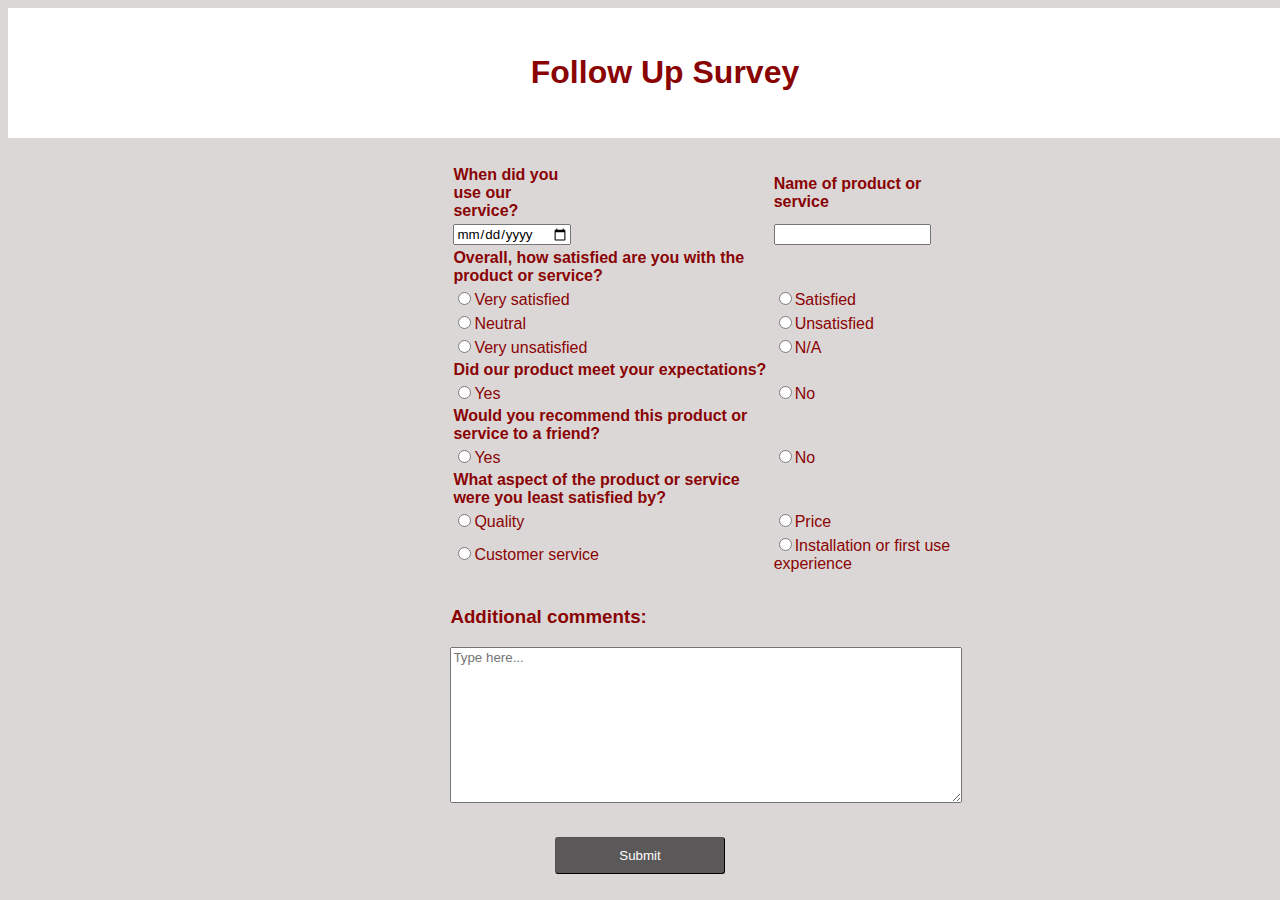
<file: index.html>
<!DOCTYPE html>
<html lang="en">
<head>
    <meta charset="UTF-8">
    <meta http-equiv="X-UA-Compatible" content="IE=edge">
    <meta name="viewport" content="width=device-width, initial-scale=1.0">
    <link rel="stylesheet" href="style2.css">
    <title>Survey</title>
</head>
<body>

    <header>
        <h1>Follow Up Survey</h1>
    </header>

    <div>
        <table>
            <tr>
                <th class="date">When did you use our service?</th>
                <th>Name of product or service</th>
            </tr>
            <tr>
                <td><input type="date"></td>
                <td><input type="text"></td>
            </tr>
    
            <tr>
                <th>Overall, how satisfied are you with the product or service?</th>
            </tr>
            <tr>
                <td><input type="radio" name="q1">Very satisfied</td>
                <td><input type="radio" name="q1">Satisfied</td>
            </tr>
            <tr>
                <td><input type="radio" name="q1">Neutral</td>
                <td><input type="radio" name="q1">Unsatisfied</td>
            </tr>
            <tr>
                <td><input type="radio" name="q1">Very unsatisfied</td>
                <td><input type="radio" name="q1">N/A</td>
            </tr>
       
            <tr>
                <th>Did our product meet your expectations?</th>
            </tr>
            <tr>
                <td><input type="radio" name="q2">Yes</td>
                <td><input type="radio" name="q2">No</td>
            </tr>
    
            <tr>
                <th>Would you recommend this product or service to a friend?</th>
            </tr>
            <tr>
                <td><input type="radio" name="q3">Yes</td>
                <td><input type="radio" name="q3">No</td>
            </tr>
    
            <tr>
                <th>What aspect of the product or service were you least satisfied by?</th>
            </tr>
            <tr>
                <td><input type="radio" name="q4">Quality</td>
                <td><input type="radio" name="q4">Price</td>
            </tr>
            <tr>
                <td><input type="radio" name="q4">Customer service</td>
                <td><input type="radio" name="q4">Installation or first use experience</td>
            </tr>
        </table>

        <h3>Additional comments:</h3>
        <textarea class="add_comment" type="text" placeholder="Type here..."></textarea>
    </div>

        <footer>
            <button>Submit</button>
        </footer>

</body>
</html>
</file>
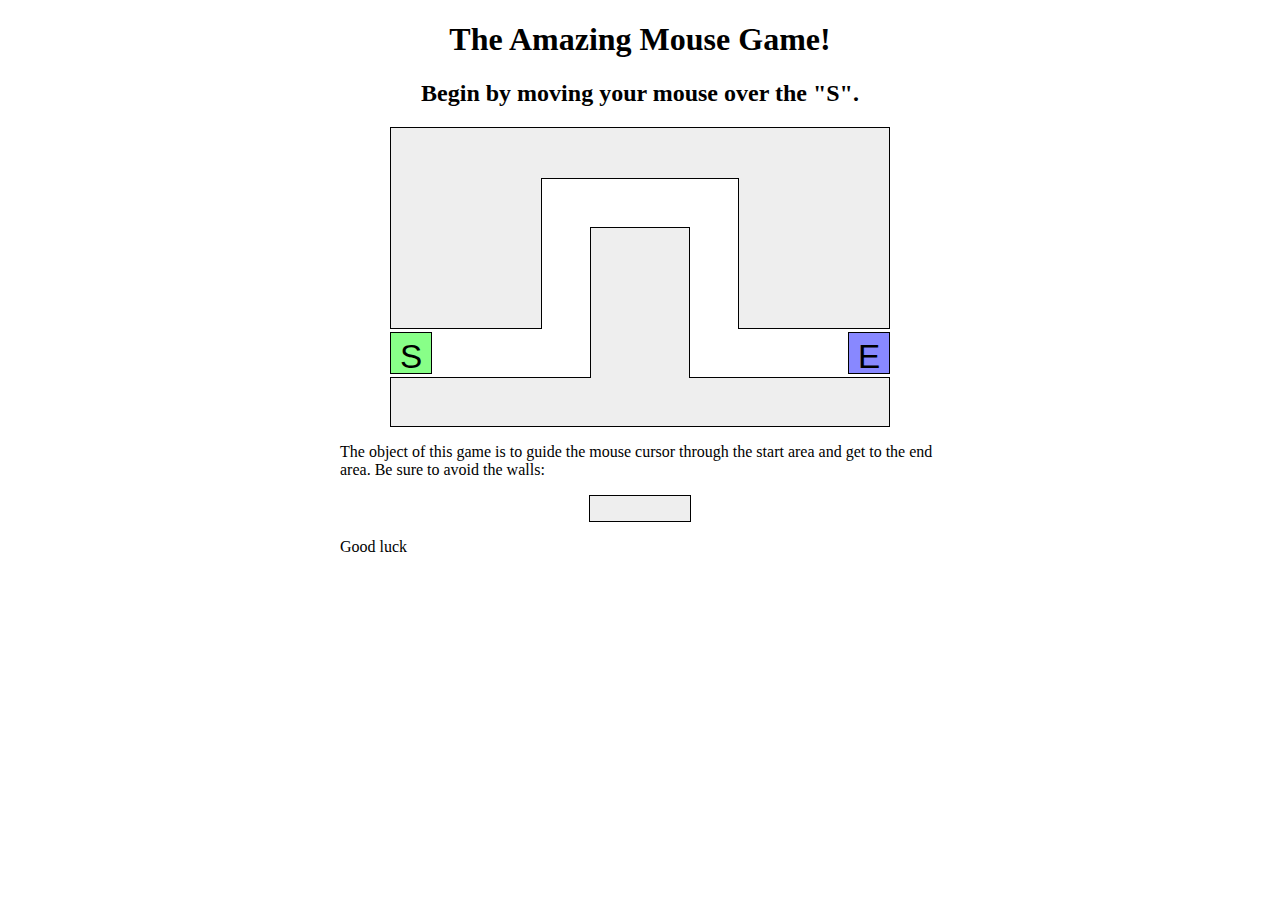
<file: game.html>
<!DOCTYPE html>
<html>
	<head>
		<title>Maze!</title>
		<link href="game.css" type="text/css" rel="stylesheet" />
		<script src="game.js" type="text/javascript"></script>
	</head>

	<body>
		<h1>The Amazing Mouse Game!</h1>
		<h2 id="status">Begin by moving your mouse over the "S".</h2>
		<div id="game">
			<div id="start">S</div>
			<div class="boundary" id="boundary1"></div>
			<div class="boundary"></div>
			<div class="boundary"></div>
			<div class="boundary"></div>
			<div class="boundary"></div>
			<div id="end">E</div>
		</div>
		<p>
			The object of this game is to guide the mouse cursor through the start area and get to the end area. Be sure to avoid the walls:
		</p>
		<div class="boundary example"></div>
		<p>
			Good luck
		</p>
	</body>
</html>
</file>
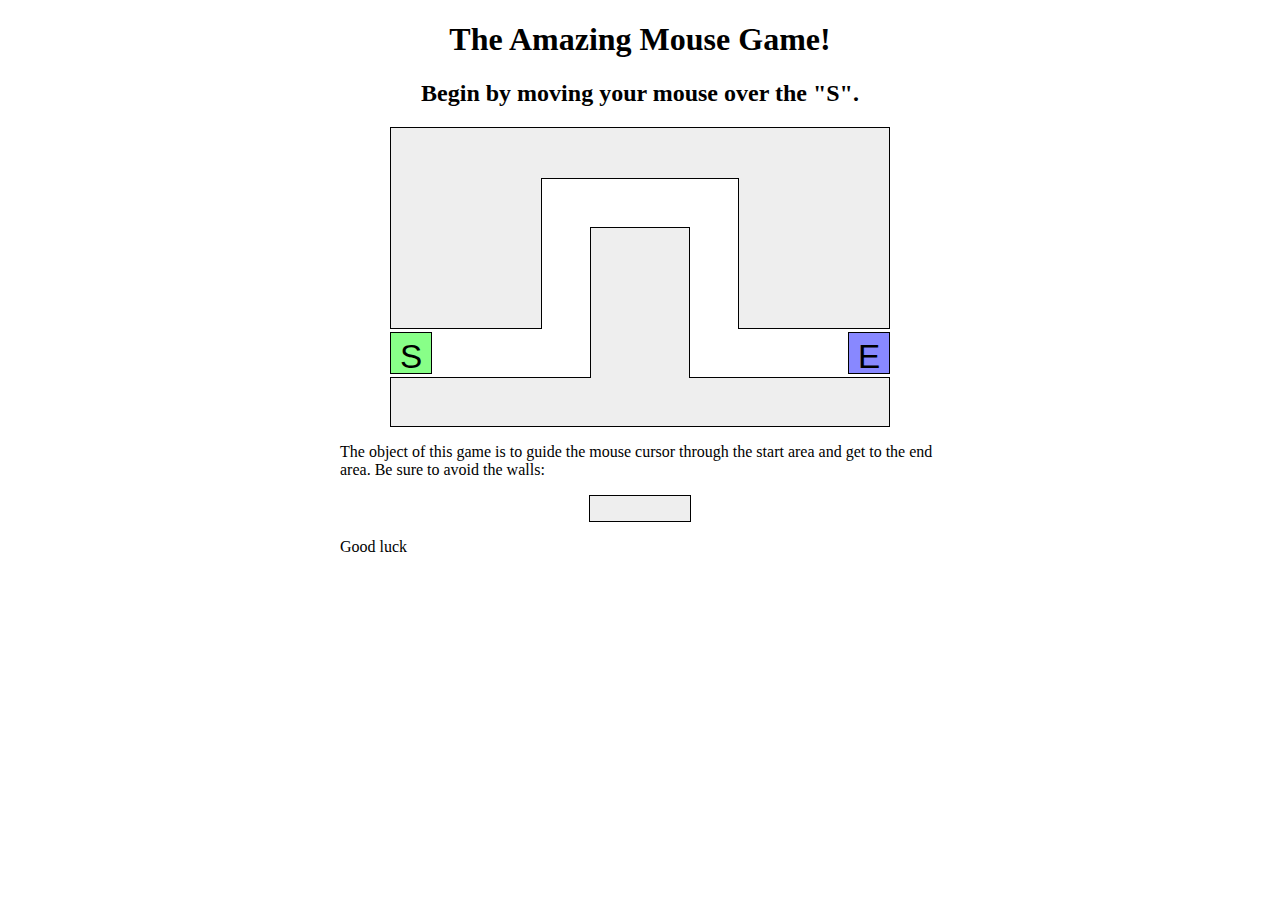
<file: Assignment2/game.html>
<!DOCTYPE html>
<html>
	<head>
		<title>Maze!</title>
		<link href="game.css" type="text/css" rel="stylesheet" />
		<script src="game.js" type="text/javascript"></script>
	</head>

	<body>
		<h1>The Amazing Mouse Game!</h1>
		<h2 id="status">Begin by moving your mouse over the "S".</h2>
		<div id="game">
			<div id="start">S</div>
			<div class="boundary" id="boundary1"></div>
			<div class="boundary"></div>
			<div class="boundary"></div>
			<div class="boundary"></div>
			<div class="boundary"></div>
			<div id="end">E</div>
		</div>
		<p>
			The object of this game is to guide the mouse cursor through the start area and get to the end area. Be sure to avoid the walls:
		</p>
		<div class="boundary example"></div>
		<p>
			Good luck
		</p>
	</body>
</html>
</file>
<file: style2.css>
*{
    font-family: 'Gill Sans', 'Gill Sans MT', Calibri, 'Trebuchet MS', sans-serif;
    /* margin: 7px; */
}

body{
    background-color: rgb(219, 215, 215);
    color: rgb(138, 3, 3);
}

header{
    width: 100%;
    background-color: white;
    text-align: center;
    padding: 25px;
    margin-bottom: 25px;
}

div{
    margin-top: 25px;
    margin-right: 25%;
    margin-left: 35%;
    text-align: left;
}

table{
    margin-bottom: 30px;
}

footer{
    text-align: center;
}

.add_comment{
    width: 100%;
    height: 150px;
}

.date{
    padding-right: 200px;
}

button{
    color: white;
    background-color: rgb(90, 88, 88);
    border-width: 0.5px;
    border-radius: 3px;
    padding: 10px;
    width: 170px;
    margin-top: 30px;
}
</file>
<file: game.css>
h1, h2 {
	text-align: center;
}

p {
	width: 600px;
	margin: 1em auto;
}

#game {
	margin: auto;
	position: relative;
	height: 300px;
	width: 500px;
}

#start, #end {
	position: absolute;
	top: 205px;
	height: 30px;
	width: 30px;
	border: 1px solid black;
	padding: 5px;
	cursor: default;
	
	font-family: "Helvetica", "Arial", sans-serif;
	font-size: 25pt;
	text-align: center;
}

#game #start {
	background-color: #88ff88;
	left: 0;
}

#game #end {
	background-color: #8888ff;
	right: 0;
}

div.boundary {
	background-color: #eeeeee;
	border: 1px solid black;
}

div.boundary.example {
	margin: auto;
	width: 100px;
	height: 25px;
}

div.youlose {
	background-color: #ff8888;
}

/*
Hack hack hack; these are CSS "sibling selectors" for selecting
neighboring elements. Necessary to avoid giving ids to the boundary divs
*/

#game div.boundary {
	position: absolute;
	
	top: 0;
	left: 0;
	height: 200px;
	width: 150px;
	z-index: 1;
}

#game div.boundary + div.boundary {
	border-left: none;
	border-right: none;
	z-index: 2;
	
	left: 151px;
	height: 50px;
	width: 198px;
}

#game div.boundary + div.boundary + div.boundary {
	border-left: 1px black solid;
	border-right: 1px black solid;
	z-index: 1;
	
	left: 348px;
	height: 200px;
	width: 150px;
}

#game div.boundary + div.boundary + div.boundary + div.boundary {
	border: 1px black solid;
	
	top: 250px;
	left: 0;
	height: 48px;
	width: 498px;
}

#game div.boundary + div.boundary + div.boundary + div.boundary + div.boundary {
	border-bottom: none;
	
	top: 100px;
	left: 200px;
	height: 150px;
	width: 98px;
}
</file>
<file: Assignment2/game.css>
h1, h2 {
	text-align: center;
}

p {
	width: 600px;
	margin: 1em auto;
}

#game {
	margin: auto;
	position: relative;
	height: 300px;
	width: 500px;
}

#start, #end {
	position: absolute;
	top: 205px;
	height: 30px;
	width: 30px;
	border: 1px solid black;
	padding: 5px;
	cursor: default;
	
	font-family: "Helvetica", "Arial", sans-serif;
	font-size: 25pt;
	text-align: center;
}

#game #start {
	background-color: #88ff88;
	left: 0;
}

#game #end {
	background-color: #8888ff;
	right: 0;
}

div.boundary {
	background-color: #eeeeee;
	border: 1px solid black;
}

div.boundary.example {
	margin: auto;
	width: 100px;
	height: 25px;
}

div.youlose {
	background-color: #ff8888;
}

/*
Hack hack hack; these are CSS "sibling selectors" for selecting
neighboring elements. Necessary to avoid giving ids to the boundary divs
*/

#game div.boundary {
	position: absolute;
	
	top: 0;
	left: 0;
	height: 200px;
	width: 150px;
	z-index: 1;
}

#game div.boundary + div.boundary {
	border-left: none;
	border-right: none;
	z-index: 2;
	
	left: 151px;
	height: 50px;
	width: 198px;
}

#game div.boundary + div.boundary + div.boundary {
	border-left: 1px black solid;
	border-right: 1px black solid;
	z-index: 1;
	
	left: 348px;
	height: 200px;
	width: 150px;
}

#game div.boundary + div.boundary + div.boundary + div.boundary {
	border: 1px black solid;
	
	top: 250px;
	left: 0;
	height: 48px;
	width: 498px;
}

#game div.boundary + div.boundary + div.boundary + div.boundary + div.boundary {
	border-bottom: none;
	
	top: 100px;
	left: 200px;
	height: 150px;
	width: 98px;
}
</file>
